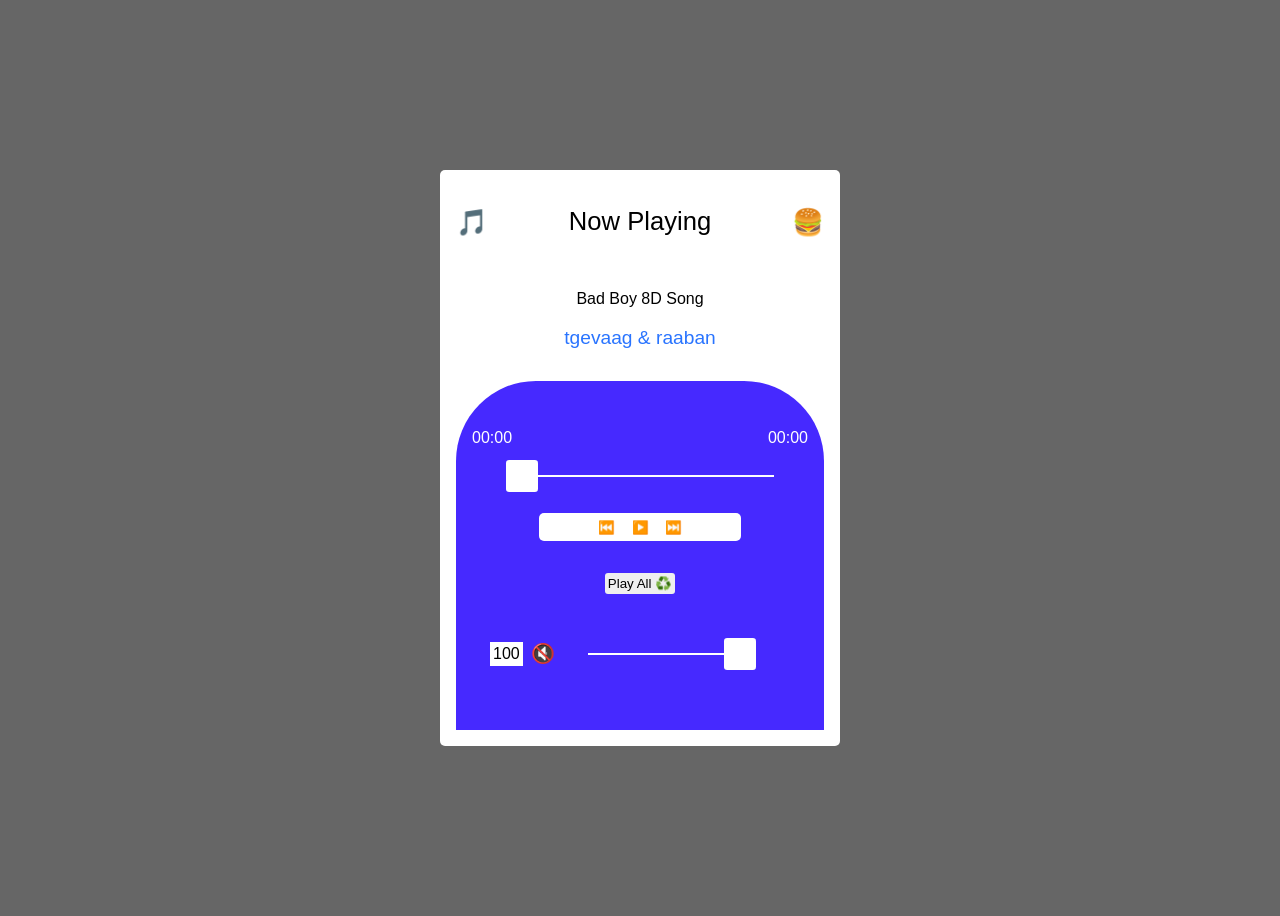
<file: MusicApp/index.html>
<!DOCTYPE html>
<html lang="en">
  <head>
    <meta charset="UTF-8" />
    <meta name="viewport" content="width=device-width, initial-scale=1.0" />
    <title>Document</title>
    <link rel="stylesheet" href="style.css" />
  </head>
  <body>
    <section class="main">
      <div class="container box">
        <div class="music">
          <!-- music player -->
          <div class="music-player">
            <!-- header -->
            <div class="header">
              <div class="music-icon">🎵</div>
              <h2>Now Playing</h2>
              <div class="bur-icon">🍔</div>
            </div>
            <!-- song details -->
            <div class="details">
              <p class="title">Song title</p>
              <p class="artist">Artist name</p>
            </div>
            <!-- player controls -->
            <div class="controls">
              <div class="song-timer">
                <span class="current-time">00:12</span>
                <span class="duration-time">04:10</span>
              </div>
              <div class="duration">
                <input
                  type="range"
                  class="duration-slider"
                  min="0"
                  max="100"
                  value="0"
                />
              </div>
              <!-- Buttons -play, next and prev -->
              <div class="buttons">
                <button class="prev">
                  <div>⏮️</div>
                </button>
                <button class="play">
                  <div>▶️</div>
                </button>
                <button>
                  <div class="next">⏭️</div>
                </button>
              </div>
              <!-- autoplay -->
              <button class="play-all">Play All ♻️</button>
              <!-- volume -->
              <div class="volume">
                <p class="show-volume">100</p>
                <div class="volume-icon">🔇</div>
                <input type="range" id="volume" min="0" max="100" value="0" />
              </div>
            </div>
          </div>
          <!-- playlist -->
          <div class="music-playlist">
            <!-- header -->
            <div class="header playlist-header">
              <div class="music-icon">🎵</div>
              <h2>Now Playing</h2>
              <div class="cross-icon">❌</div>
            </div>
            <!-- playlist item -->
            <div class="playlist-div">
              <!-- <div class="playlist">
                <span class="song-index">1</span>
                <p class="single-song">Song one</p>
              </div> -->
            </div>
          </div>
        </div>
      </div>
    </section>
    <script src="music.js"></script>
    <script src="script.js"></script>
  </body>
</html>
</file>
<file: MusicApp/style.css>
* {
    box-sizing: border-box;
}
.container {
    max-width: 900px;
    margin: 0 auto;
    padding: 0 20px;
}

body {
    background-color: #666;
}
.box {
    width: 100%;
    height: 100vh;
    display: flex;
    justify-content: center;
    align-items: center;
    font-family:Verdana, Geneva, Tahoma, sans-serif;
}
.music {
    position: relative;
    background-color: white;
    width: 25rem;
    border-radius: 5px;
    padding: 1rem;
    overflow: hidden;
}
.header {
    display: flex;
    justify-content: space-between;
    align-items: center;
    margin-bottom: 1rem;
}
.header .music-icon {
    font-size: 1.6rem;
}
.header .bur-icon {
    font-size: 1.6rem;
    cursor: pointer;
}
.header h2 {
    font-size: 1.6rem;
    font-weight: 400;
}

.details {
    margin: 2rem 0;
    text-align: center;
}
.details .artist {
    font-size: 1.2rem;
    font-weight: 500;
    color: #2974ff;
}

.controls {
    padding: 2rem 1rem;
    background-color: #4629ff;
    border-radius: 5rem 5rem 0 0;

    /* .duration-slider {
        accent-color: #fb29ff;
    } */
}
.song-timer {
    color: white;
    display: flex;
    justify-content: space-between;
    margin: 1rem 0;
}

input[type = "range"] {
    appearance: none;
    width: 50%;
    outline: none;
    height: 2px;
    margin: 0 10%;
}

input[type = "range"]::-webkit-slider-thumb {
    appearance: none;
    height: 2rem;
    width: 2rem;
    background-color: white;
    border-radius: 10%;
    cursor: pointer;
}

.buttons {
    text-align: center;
    margin: 2rem auto;
    width: 60%;
    padding: 5px 0;
    background-color: white;
    border-radius: 5px;
}

.duration input[type="range"] {
    width: 80%;
}
.buttons > * {
    border: none;
    outline: none;
    background-color: white;
    cursor: pointer;
    font-size: largex   ;
}
.play-all {
    display: block;
    margin: 0 auto;
    padding: 3px;
    cursor: pointer;
    border: none;
    border-radius: 3px;
}
.volume {
    display: flex;
    justify-content: center;
    align-items: center;
    margin: 2rem 0 1rem 0;
}
.volume p {
    background-color: white;
    padding: 3px;
    margin-right: 8px;
}

.volume-icon {
    font-size: 1.2rem;
}

/* music playlist */
.music-playlist {
    position: absolute;
    top: 0;
    left: 0%;
    padding: 1rem;
    background-color: rgba(0, 0, 0, 0.9);
    width: 100%;
    height: 100%;
    transform: translateX(-100%);
    transition: all 0.5s ease;
}

.playlist-header {
    color: white;
    padding: 5px 0;
    border-bottom: 1px solid gray;

    .cross-icon {
        cursor: pointer;
    }
}
.playlist-div {
    width: 100%;
    height: 80%;
    overflow-y: auto;

}

.playlist {
    display: flex;
    align-items: center;
    color: white;

}

.song-index {
    font-size: 1.4rem;
    margin-right: 5px;
}
.playlist p {
    width: 90%;
    font-size: 1.4rem;
    border-bottom: 1px solid gray;
    padding: 5px;
    cursor: pointer;
}
</file>
